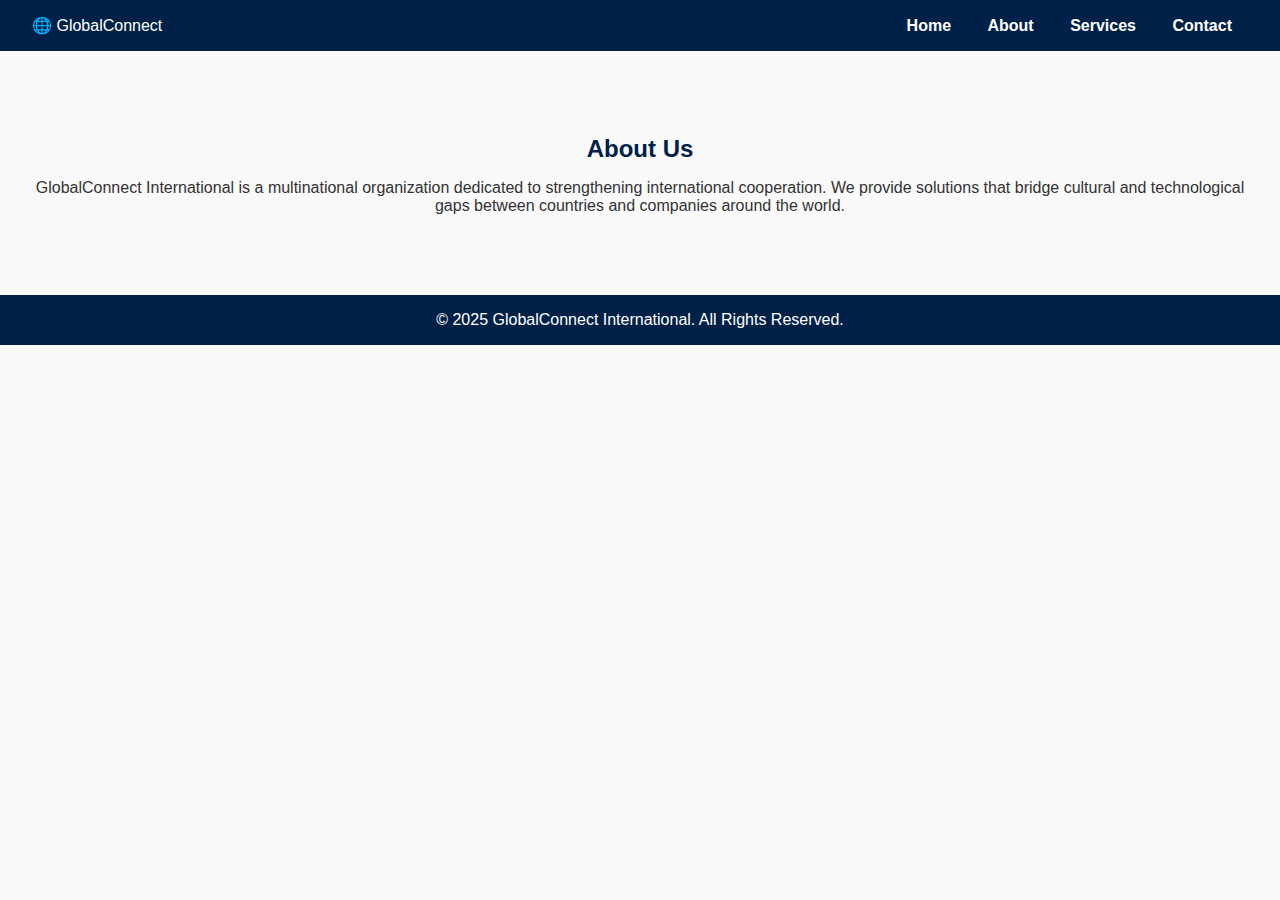
<file: About.html>
<!DOCTYPE html>
<html lang="en">
<head>
<meta charset="UTF-8">
<meta name="viewport" content="width=device-width, initial-scale=1.0">
<title>About | GlobalConnect</title>
<style>
body {font-family: Arial, sans-serif; margin:0; background:#f9f9f9; color:#333;}
header {background:#002147; color:white; padding:1rem 2rem; display:flex; justify-content:space-between; align-items:center;}
header a {color:white; text-decoration:none; margin:0 1rem; font-weight:bold;}
header a:hover {color:#ffc107;}
.section {padding:4rem 2rem; text-align:center;}
.section h2 {color:#002147; margin-bottom:1rem;}
footer {background:#002147; color:white; text-align:center; padding:1rem 0;}
</style>
</head>
<body>
<header>
    <div class="logo">🌐 GlobalConnect</div>
    <nav>
        <a href="index.html">Home</a>
        <a href="about.html">About</a>
        <a href="services.html">Services</a>
        <a href="contact.html">Contact</a>
    </nav>
</header>

<section class="section">
    <h2>About Us</h2>
    <p>GlobalConnect International is a multinational organization dedicated to strengthening international cooperation. 
    We provide solutions that bridge cultural and technological gaps between countries and companies around the world.</p>
</section>

<footer>
    &copy; 2025 GlobalConnect International. All Rights Reserved.
</footer>
</body>
</html>
</file>
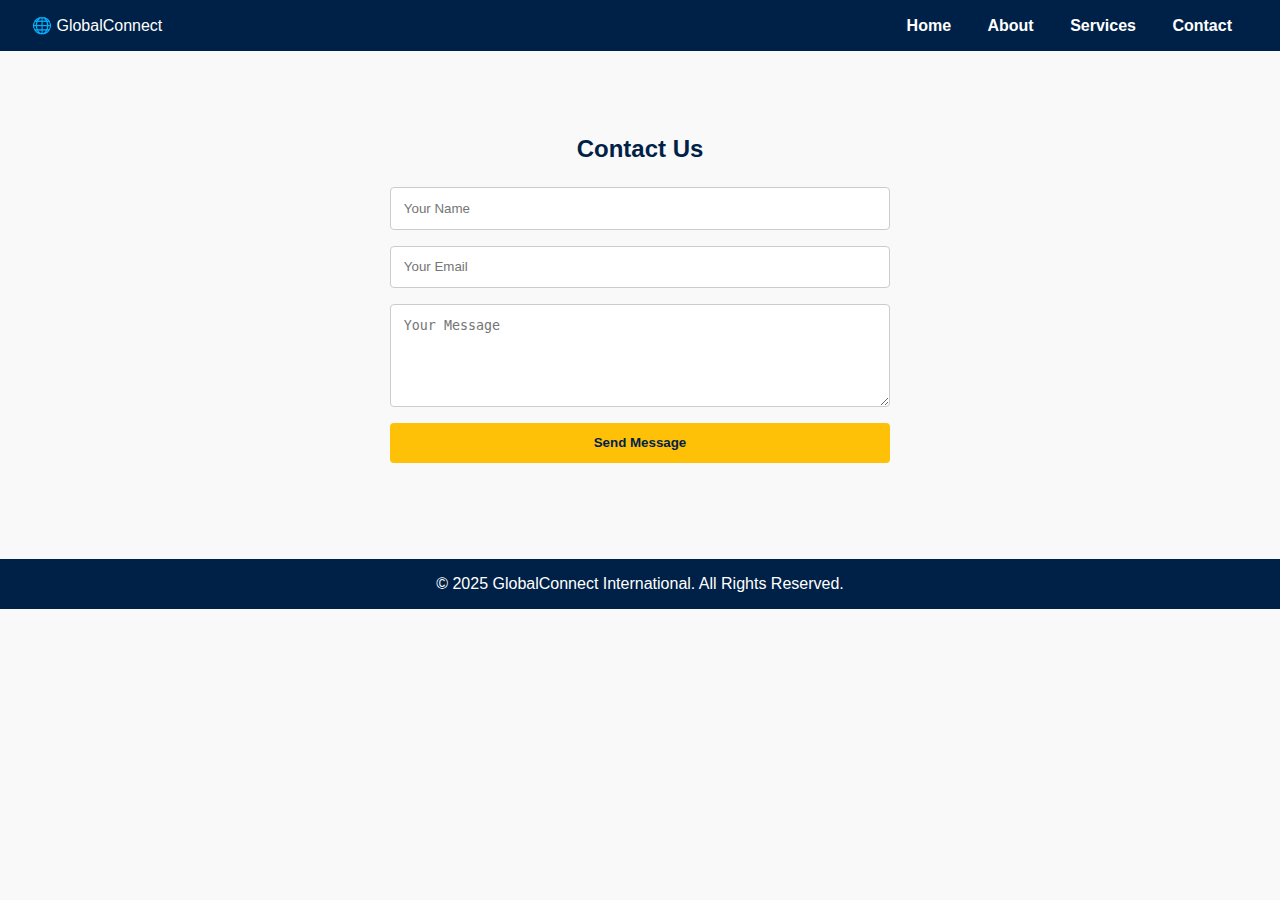
<file: Contact.html>
<!DOCTYPE html>
<html lang="en">
<head>
<meta charset="UTF-8">
<meta name="viewport" content="width=device-width, initial-scale=1.0">
<title>Contact | GlobalConnect</title>
<style>
body {font-family: Arial, sans-serif; margin:0; background:#f9f9f9; color:#333;}
header {background:#002147; color:white; padding:1rem 2rem; display:flex; justify-content:space-between; align-items:center;}
header a {color:white; text-decoration:none; margin:0 1rem; font-weight:bold;}
header a:hover {color:#ffc107;}
.section {padding:4rem 2rem; text-align:center;}
.section h2 {color:#002147; margin-bottom:1.5rem;}
form {max-width:500px; margin:auto; display:flex; flex-direction:column;}
input, textarea {margin-bottom:1rem; padding:0.8rem; border:1px solid #ccc; border-radius:4px;}
button {background:#ffc107; border:none; padding:0.8rem; font-weight:bold; color:#002147; border-radius:4px; cursor:pointer;}
button:hover {background:#ffda47;}
footer {background:#002147; color:white; text-align:center; padding:1rem 0; margin-top:2rem;}
</style>
</head>
<body>
<header>
    <div class="logo">🌐 GlobalConnect</div>
    <nav>
        <a href="index.html">Home</a>
        <a href="about.html">About</a>
        <a href="services.html">Services</a>
        <a href="contact.html">Contact</a>
    </nav>
</header>

<section class="section">
    <h2>Contact Us</h2>
    <form onsubmit="alert('Thank you! Your message has been sent.'); return false;">
        <input type="text" placeholder="Your Name" required>
        <input type="email" placeholder="Your Email" required>
        <textarea placeholder="Your Message" rows="5" required></textarea>
        <button type="submit">Send Message</button>
    </form>
</section>

<footer>
    &copy; 2025 GlobalConnect International. All Rights Reserved.
</footer>
</body>
</html>
</file>
